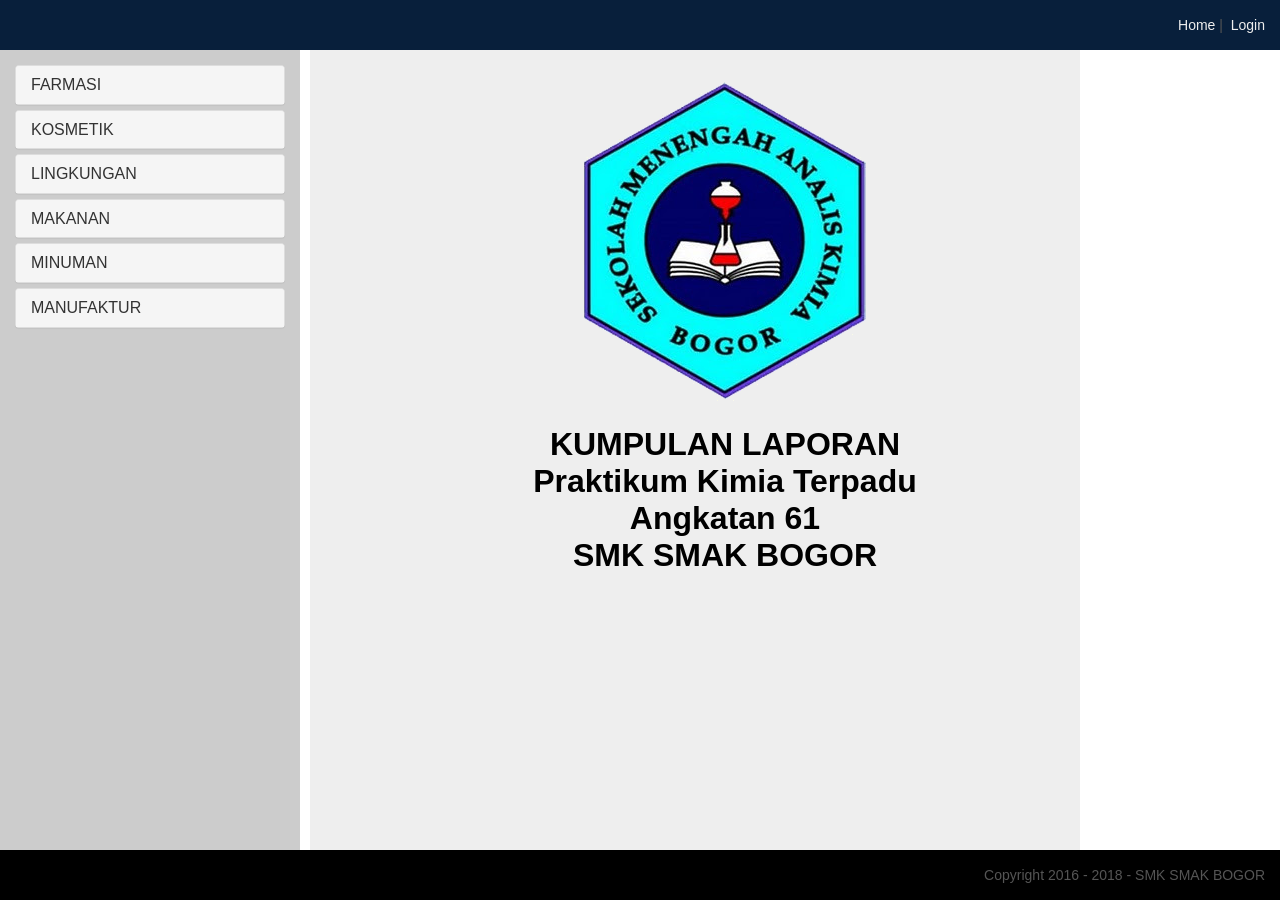
<file: index.html>
<!DOCTYPE html>
<!-- Template by quackit.com -->
<html>
	<head>
		<meta http-equiv="Content-Type" content="text/html; charset=utf-8">
		<meta name="viewport" content="width=device-width, initial-scale=1, shrink-to-fit=no">
  		<link rel="stylesheet" href="css/style.css">
  		<link rel="stylesheet" href="css/bootstrap.min.css">
  		<script src="https://apis.google.com/js/api.js"></script>
  		<script src="js/jquery.min.js"></script>
  		<script src="js/bootstrap.min.js"></script>
  		<script src="js/teamDesc.js"></script>
  		<script src="js/anggota.js"></script>
  		<script src="js/functions.js"></script>			

		<title>Praktek Kimia Terpadu 2 | ANGKATAN 61 | SMK-SMAK BOGOR</title>
		<meta http-equiv="Cache-Control" content="no-cache, no-store, must-revalidate" />
		<meta http-equiv="Pragma" content="no-cache" />
		<meta http-equiv="Expires" content="0" />
	</head>

	<body>		

		<header id="header">
			<div class="innertube">
				<p align="right"><a href="index.html">Home</a>&nbsp;|&nbsp;
				<a href="https://drive.smakbo.sch.id" 
				  target="popup"
				  onclick="window.open('http://drive.smakbo.sch.id','popup','width=400,height=400'); return false;">
					Login
				</a></p>
			</div>
		</header>
				
		<main>
			<div class="innertube">
				<p id=team_load></p>
				<p id=ppt_load></p>	
				<p>
					<iframe id="pdf_load" src="main.html" width="800px" height="2100px" frameborder="0" scrolling="no" marginheight="0" marginwidth="0"></iframe>
				</p>
			</div>
		</main>

		<nav id="left">
			<div class="innertube">
			<!--button onclick="myFunction()">Try it</button-->
				<!-- This is from Bootstrap for collapsing panels -->
				<div class="panel-group" id="accordion">
					<div class="panel panel-default">
			            <div class="panel-heading"><h5 class="panel-title"> <a data-toggle="collapse" data-parent="#accordion" href="#collapse1">FARMASI</a></h5></div>
			            <div id="collapse1" class="panel-collapse collapse">
			                <a href="#" class="list-group-item list-group-item-action bg-light" onClick=loadTeam(02)>Analisis Mutu Obat Tradisional Merek ‘X’ (Obat Anti Diare)</a>
			                <a href="#" class="list-group-item list-group-item-action bg-light" onClick=loadTeam(12)>Analisis Mutu Obat Maag Tablet Merk X</a>
			                <a href="#" class="list-group-item list-group-item-action bg-light" onClick=loadTeam(24)>Analisis Mutu Obat Anti Jamur (Anti Fungional) Berbentuk Cair Merek “X”</a>
			                <a href="#" class="list-group-item list-group-item-action bg-light" onClick=loadTeam(31)>Analisis Mutu Obat Tradisional Daun Kumis Kucing</a>
			                <a href="#" class="list-group-item list-group-item-action bg-light" onClick=loadTeam(34)>Analisis Mutu Obat Batuk Sirup Merk “X”</a>
			                <a href="#" class="list-group-item list-group-item-action bg-light" onClick=loadTeam(44)>Analisis Total Jamu Sariawan Usus Merek “X”</a>
			                <a href="#" class="list-group-item list-group-item-action bg-light" onClick=loadTeam(54)>Analisis Mutu Jamu Untuk Anak Merek “X”</a>
			                <a href="#" class="list-group-item list-group-item-action bg-light" onClick=loadTeam(62)>Analisis Mutu Obat Kumur Sariawan Merek “X”</a>
			                <a href="#" class="list-group-item list-group-item-action bg-light" onClick=loadTeam(70)>Analisis Mutu Tablet Hisap Pereda Radang Tenggorokan</a>
			                <a href="#" class="list-group-item list-group-item-action bg-light" onClick=loadTeam(76)>Analisis Mutu Obat Batuk Tradisional dari Buah Lo Han Kuo (Siraitia grosvenorii) Merk “X”</a>             
			            </div>
			        </div>
				  
					<div class="panel panel-default">
			            <div class="panel-heading"><h5 class="panel-title"> <a data-toggle="collapse" data-parent="#accordion" href="#collapse2">KOSMETIK</a></h5></div>
			            <div id="collapse2" class="panel-collapse collapse">
							<a href="#" class="list-group-item list-group-item-action bg-light" onClick=loadTeam(7)>Analisis mutu losion Tabir Surya Merek A dan B</a>
							<a href="#" class="list-group-item list-group-item-action bg-light" onClick=loadTeam(10)>Sintesis dan analisis masker detoks wajah dari lempung bentonit dan arang aktif bambu (activated bamboo charcoal) dengan bahan tambahan tea tree oil (melaleuca alternifolia)</a>
							<a href="#" class="list-group-item list-group-item-action bg-light" onClick=loadTeam(16)>Analisis mutu Masker Bengkoang Jenis Serbuk Merk "X"</a>
              				<a href="#" class="list-group-item list-group-item-action bg-light" onClick=loadTeam(22)>Pembuatan Dan Analisis Gel Pembersih Kulit muka Dari Daun Binahong (anredera Cordifolia) dan Gel Lidah Buaya (aloe Vera) Beraroma Lemon</a>
							<a href="#" class="list-group-item list-group-item-action bg-light" onClick=loadTeam(30)>Analisis Mutu Alas Bedak Cair Merk “X”</a>
							<a href="#" class="list-group-item list-group-item-action bg-light" onClick=loadTeam(36)>Analisis Pembersih Kulit Muka Merk “Y”</a>
							<a href="#" class="list-group-item list-group-item-action bg-light" onClick=loadTeam(43)>Analisis Mutu Krim Pemutih Wajah Temulawak</a>
							<a href="#" class="list-group-item list-group-item-action bg-light" onClick=loadTeam(51)>Analisis Mutu Pembersih Kulit Muka (milk Cleanser) Merek “X”</a>
							<a href="#" class="list-group-item list-group-item-action bg-light" onClick=loadTeam(57)>Analisis Mutu Cairan Pembersih Wajah Bermerk "X"</a>
							<a href="#" class="list-group-item list-group-item-action bg-light" onClick=loadTeam(67)>Analisis Mutu Krim Pemutih Kulit</a>
							<a href="#" class="list-group-item list-group-item-action bg-light" onClick=loadTeam(79)>Analisis Mutu Losio Tabir Surya Merk “X”</a>				
						</div>
					</div>

				  	<div class="panel panel-default">
			            <div class="panel-heading"><h5 class="panel-title"> <a data-toggle="collapse" data-parent="#accordion" href="#collapse3">LINGKUNGAN</a></h5></div>
			            <div id="collapse3" class="panel-collapse collapse">
							<a href="#" class="list-group-item list-group-item-action bg-light" onClick=loadTeam(4)>Analisis Kualitas Air Sungai Ciherang Laladon Sebagai Sumber Air Bersih Masyarakat Setempat</a>
							<a href="#" class="list-group-item list-group-item-action bg-light" onClick=loadTeam(13)>Analisis Kualitas Air Sumur Di Kelurahan Kalibaru, Kecamatan Medan Satria, Bekasi Barat</a>
							<a href="#" class="list-group-item list-group-item-action bg-light" onClick=loadTeam(23)>Analisis Kualitas Air Limbah Domestik Di Saluran Air Daerah “X”</a>
							<a href="#" class="list-group-item list-group-item-action bg-light" onClick=loadTeam(32)>Analisis Kualitas Air Sumur Pemukiman Yang Terpengaruh Oleh Tanah Bekas Lahan Industri Peleburan Aki Ilegal Di Desa Cinangka</a>
							<a href="#" class="list-group-item list-group-item-action bg-light" onClick=loadTeam(37)>Analisis Kualitas Tanah yang Dipengaruhi Penggunaan Pupuk Kandang pada Wilayah X di Daerah Cibeureum, Ciapus</a>
							<a href="#" class="list-group-item list-group-item-action bg-light" onClick=loadTeam(42)>Analisis Mutu Air Kolam Renang Di Wilayah Pemukiman Penduduk</a>
							<a href="#" class="list-group-item list-group-item-action bg-light" onClick=loadTeam(50)>Pengujian Kualitas Air Di Suaka Elang Loji Cijeruk, Bogor</a>
							<a href="#" class="list-group-item list-group-item-action bg-light" onClick=loadTeam(72)>Analisis Kualitas Udara Di Pusat Kota Bogor </a>
							<a href="#" class="list-group-item list-group-item-action bg-light" onClick=loadTeam(77)>Analisis Kualitas Air Sungai Kalibaru Di Daerah Sukaraja</a>
						</div>
					</div> 

 				  	<div class="panel panel-default">
			            <div class="panel-heading"><h5 class="panel-title"> <a data-toggle="collapse" data-parent="#accordion" href="#collapse4">MAKANAN</a></h5></div>
			            <div id="collapse4" class="panel-collapse collapse">
							<a href="#" class="list-group-item list-group-item-action bg-light" onClick=loadTeam(1)>Analisis Mutu Keripik Pisang Home Industry</a>
							<a href="#" class="list-group-item list-group-item-action bg-light" onClick=loadTeam(3)>Analisis Mutu Tepung Terigu Sebagai Bahan Makanan Merek B</a>
							<a href="#" class="list-group-item list-group-item-action bg-light" onClick=loadTeam(9)>Analisis Mutu Bakso Daging Sapi Merek “X”</a>
							<a href="#" class="list-group-item list-group-item-action bg-light" onClick=loadTeam(17)>Analisis Mutu Terasi Udang (Acetes)</a>
							<a href="#" class="list-group-item list-group-item-action bg-light" onClick=loadTeam(29)>Analisis Mutu Biskuit Dengan Bahan Dasar Kentang</a>
							<a href="#" class="list-group-item list-group-item-action bg-light" onClick=loadTeam(33)>Analisis Mutu Permen Susu Sapi Lunak Merk “X”</a>
							<a href="#" class="list-group-item list-group-item-action bg-light" onClick=loadTeam(45)>Analisis Pada Produk Biskuit Merk B Yang Digemari Anak-anak</a>
							<a href="#" class="list-group-item list-group-item-action bg-light" onClick=loadTeam(47)>Analisis Total Roti Manis Kering</a>
							<a href="#" class="list-group-item list-group-item-action bg-light" onClick=loadTeam(49)>Analisis Mutu Sampel Mie Kering Merk C3Y</a>
							<a href="#" class="list-group-item list-group-item-action bg-light" onClick=loadTeam(52)>Analisis Mutu Kecap Kedelai Asin Merek "X"</a>
							<a href="#" class="list-group-item list-group-item-action bg-light" onClick=loadTeam(58)>Analisis Mutu Cokelat Susu Kiloan Sebagai Produk Konsumsi</a>
							<a href="#" class="list-group-item list-group-item-action bg-light" onClick=loadTeam(59)>Pembuatan Dan Analisis Permen Jelly Dengan Ekstrak Bunga Rosella (Hibiscus sabdariffa linn)</a>
							<a href="#" class="list-group-item list-group-item-action bg-light" onClick=loadTeam(61)>Analisis Mutu Bihun Bahan Baku Tepung Beras Dengan Merek "X"</a>				
							<a href="#" class="list-group-item list-group-item-action bg-light" onClick=loadTeam(66)>Analisis Mutu Keripik Tempe Goreng</a>				
							<a href="#" class="list-group-item list-group-item-action bg-light" onClick=loadTeam(71)>Analisis Mutu Naget Ayam Merk “X”</a>				
							<a href="#" class="list-group-item list-group-item-action bg-light" onClick=loadTeam(78)>Analisis Mutu Siomay Ikan Tenggiri Merek “X”</a>				
							<a href="#" class="list-group-item list-group-item-action bg-light" onClick=loadTeam(80)>Analisis Mutu Makanan Esktrudat Merk “X”</a>				
						</div>
					</div>

				  	<div class="panel panel-default">
			            <div class="panel-heading"><h5 class="panel-title"> <a data-toggle="collapse" data-parent="#accordion" href="#collapse5">MINUMAN</a></h5></div>
			            <div id="collapse5" class="panel-collapse collapse">
							<a href="#" class="list-group-item list-group-item-action bg-light" onClick=loadTeam(8)>Analisis Mutu Minuman Teh (Camellia sinensis) Dalam Kemasan Merek “Z”</a>
							<a href="#" class="list-group-item list-group-item-action bg-light" onClick=loadTeam(11)>Analisis Mutu Teh Kering Dalam Kemasan Merk "X"</a>
							<a href="#" class="list-group-item list-group-item-action bg-light" onClick=loadTeam(15)>Analisis Mutu Minuman Air Kelapa dalam Kemasan</a>
							<a href="#" class="list-group-item list-group-item-action bg-light" onClick=loadTeam(19)>Analisis Total Minuman Isotonik Bermerk "X"</a>
							<a href="#" class="list-group-item list-group-item-action bg-light" onClick=loadTeam(20)>Analisis Kandungan Mineral Laut Dan Uji Mutu Dalam Minuman Isotonik Merek “X”</a>
							<a href="#" class="list-group-item list-group-item-action bg-light" onClick=loadTeam(26)>Analisis Mutu Air Minum Embun Yang Berkhasiatuntuk Kesehatan</a>
							<a href="#" class="list-group-item list-group-item-action bg-light" onClick=loadTeam(28)>Analisis Mutu Minuman Sari Buah Pala Merek “X”</a>
							<a href="#" class="list-group-item list-group-item-action bg-light" onClick=loadTeam(38)>Analisis Mutu Sirup Rasa Markisa Merek “X”</a>
							<a href="#" class="list-group-item list-group-item-action bg-light" onClick=loadTeam(39)>Analisis Kopi Instan Dengan Merek "X"</a>
							<a href="#" class="list-group-item list-group-item-action bg-light" onClick=loadTeam(41)>Analisis Minuman Berenergi Sebagai Pemicu Kerja Tubuh</a>
							<a href="#" class="list-group-item list-group-item-action bg-light" onClick=loadTeam(46)>Analisis Total Kopi Bubuk Merk “K”</a>
							<a href="#" class="list-group-item list-group-item-action bg-light" onClick=loadTeam(53)>Analisis Mutu Minuman Kedelai Bubuk Merk "X"</a>
							<a href="#" class="list-group-item list-group-item-action bg-light" onClick=loadTeam(55)>Analisis Minuman Cokelat Bubuk Merek “X” Dalam Kemasan</a>					
 							<a href="#" class="list-group-item list-group-item-action bg-light" onClick=loadTeam(60)>Analisis Mutu Susu Ultra High Temperature (UHT) Merek “X"</a>					
 							<a href="#" class="list-group-item list-group-item-action bg-light" onClick=loadTeam(63)>Analisis Mutu Susu Sapi Fermentasi Dengan Starter Biji Kefir</a>					
 							<a href="#" class="list-group-item list-group-item-action bg-light" onClick=loadTeam(65)>Analisis Mutu Minuman Sari Buah Apel Merek “X”</a>					
 							<a href="#" class="list-group-item list-group-item-action bg-light" onClick=loadTeam(69)>Analisis Susu Murni (Totum lac) Home Industry</a>					
 							<a href="#" class="list-group-item list-group-item-action bg-light" onClick=loadTeam(74)>Analisis Total Minuman Sari Buah Delima Bermerk “B”</a>					
 							<a href="#" class="list-group-item list-group-item-action bg-light" onClick=loadTeam(75)>Analisis Mutu Minuman Teh (Camellia Sinensis) Dalam Kemasan Dengan Merek “G”</a>					
 						</div>
					</div>
				  
				  	<div class="panel panel-default">				
						<div class="panel-heading"><h5 class="panel-title"> <a data-toggle="collapse" data-parent="#accordion" href="#collapse6">MANUFAKTUR</a></h5></div>
			            <div id="collapse6" class="panel-collapse collapse">
							<a href="#" class="list-group-item list-group-item-action bg-light" onClick=loadTeam(5)>Analisis Mutu Minyak Goreng Sawit Curah Di Pasar X</a>
							<a href="#" class="list-group-item list-group-item-action bg-light" onClick=loadTeam(6)>Analisis Pembersih Lantai Berdesinfektan Merek “X”</a>
							<a href="#" class="list-group-item list-group-item-action bg-light" onClick=loadTeam(14)>Analisis Total Minyak Biji Bunga Matahari Sebagai Minyak Goreng</a>
							<a href="#" class="list-group-item list-group-item-action bg-light" onClick=loadTeam(18)>Analisis Mutu Sabun Mandi Cair Merek “Z”</a>
							<a href="#" class="list-group-item list-group-item-action bg-light" onClick=loadTeam(21)>Analisis Perbandingan Mutu Pasta Gigi Anak Merek ‘X’ Dengan Pasta Gigi Dewasa Merek ‘X’</a>
							<a href="#" class="list-group-item list-group-item-action bg-light" onClick=loadTeam(25)>Analisis Mutu Gipsum Untuk Bahan Bangunan</a>
							<a href="#" class="list-group-item list-group-item-action bg-light" onClick=loadTeam(27)>Analisis Mutu Deterjen Cair Pencuci Pakaian</a>
							<a href="#" class="list-group-item list-group-item-action bg-light" onClick=loadTeam(35)>Analisis Total Produk Pupuk Organik Cair (POC) Merek “X”</a>
							<a href="#" class="list-group-item list-group-item-action bg-light" onClick=loadTeam(40)>Analisis Deterjen Cuci Cair Merk “X” Dan “Y” Untuk Peralatan Dapur</a>
							<a href="#" class="list-group-item list-group-item-action bg-light" onClick=loadTeam(48)>Analisis Total Pembersih Lantai Berdesinfektan Merek “X”</a>
							<a href="#" class="list-group-item list-group-item-action bg-light" onClick=loadTeam(56)>Analisis Mutu Pasta Gigi Merek “X”</a>
							<a href="#" class="list-group-item list-group-item-action bg-light" onClick=loadTeam(64)>Analisis Mutu Pakan Buatan Untuk Ikan Gurami (Osphronemus goramy,Lac.) Merk X</a>
							<a href="#" class="list-group-item list-group-item-action bg-light" onClick=loadTeam(68)>Analisis Mutu Pakan Konsentrat Untuk Sapi Perah</a>
							<a href="#" class="list-group-item list-group-item-action bg-light" onClick=loadTeam(73)>Analisis Kualitas Cat Tembok Emulsi Kiloan Merek “X”</a>
						</div>
					</div>
			    </div>
		    </div>
		</nav>	
		<footer id="footer">
			<div class="innertube">
				<p align="right">Copyright 2016 - 2018 - SMK SMAK BOGOR</p>
			</div>
		</footer>	
			
	</body>
</html>
</file>
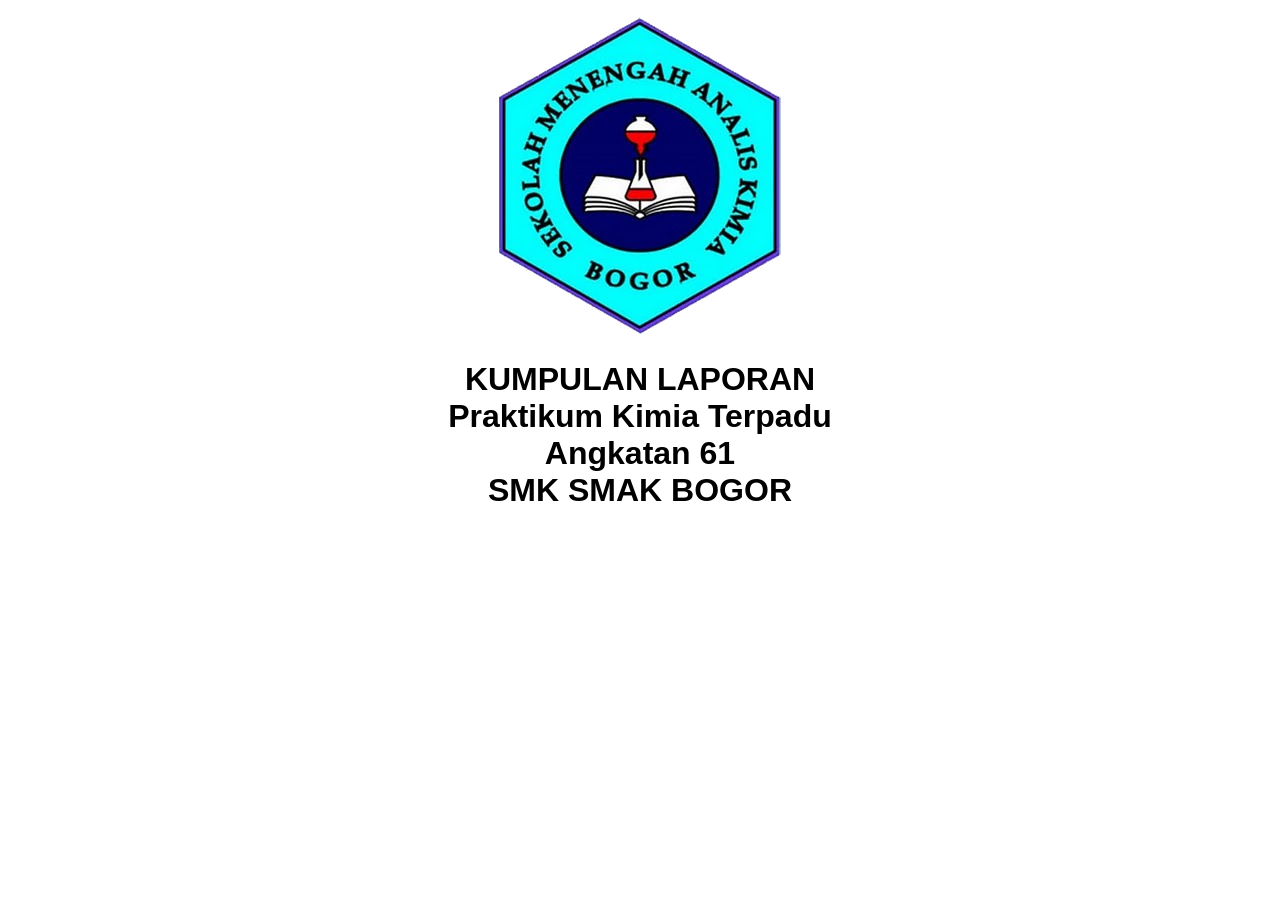
<file: main.html>
<!DOCTYPE html>
<html>
	<head>
	  		<link rel="stylesheet" href="css/style.css">
	</head>
	<body>
			<div class="innertube">
				<p align="center">
				    <img src="./img/logo_smakbo.png"><br>
					<h1 align="center">KUMPULAN LAPORAN <br>
					Praktikum Kimia Terpadu <br>
					Angkatan 61 <br>
					SMK SMAK BOGOR</h1>
				</p>
				
			</div>
	</body>
</html>
</file>
<file: css/style.css>
/*!
 * StyleSheet PKT
 * metiks@gmail.com
 * CC Licensed 
 */
 /*! testing */
 		
		body {
			margin: 0;
			padding: 0;
			overflow: hidden;
			height: 100%; 
			max-height: 100%; 
			font-family:Sans-serif;
		}

		main {
			position: fixed;
			top: 50px; /* Set this to the height of the header */
			bottom: 50px; /* Set this to the height of the footer */
			left: 310px; 
			right: 200px;
			overflow: auto; 
			background: #eeeeee;
		}
				
		#header {
			position: absolute;
			top: 0;
			left: 0;
			width: 100%;
			height: 50px; 
			overflow: hidden; /* Disables scrollbars on the header frame. To enable scrollbars, change "hidden" to "scroll" */
			background: #081f3b;
		}

		#footer {
			position: absolute;
			left: 0;
			bottom: 0;
			width: 100%;
			height: 50px; 
			overflow: hidden; /* Disables scrollbars on the footer frame. To enable scrollbars, change "hidden" to "scroll" */
			background: #000000;
		}
				
		#left {
			position: absolute; 
			top: 50px; /* Set this to the height of the header */
			bottom: 50px; /* Set this to the height of the footer */
			left: 0; 
			width: 300px;
			overflow: auto; /* Scrollbars will appear on this frame only when there's enough content to require scrolling. To disable scrollbars, change to "hidden", or use "scroll" to enable permanent scrollbars */
			background: #cccccc; 		
		}

		#right {
			position: fixed; 
			top: 50px; /* Set this to the height of the header */
			bottom: 50px; /* Set this to the height of the footer */
			right: 0; 
			width: 200px;
			overflow: auto; /* Scrollbars will appear on this frame only when there's enough content to require scrolling. To disable scrollbars, change to "hidden", or use "scroll" to enable permanent scrollbars */
			background: #bbbbbb; 		
		}
				
		.innertube {
			margin: 15px; /* Provides padding for the content */
		}
		
		p {
			color: #555;
		}

		header a {
			color: #eeeeee;
			text-decoration: none;
		}
		
		
		nav ul a {
			color: darkblue;
			text-decoration: none;
			font-size: 90%;
		}
				
		/*IE6 fix*/
		/*mksdonot use*/
		/*
		
		* html body{
			padding: 50px 200px 50px 200px; 
			/* Set the first value to the height of the header, the second value to the width of the right column, third value to the height of the footer, and last value to the width of the left column */
		/*
		}
		
		* html main{ 
			height: 100%; 
			width: 100%; 
		}
		*/
</file>
